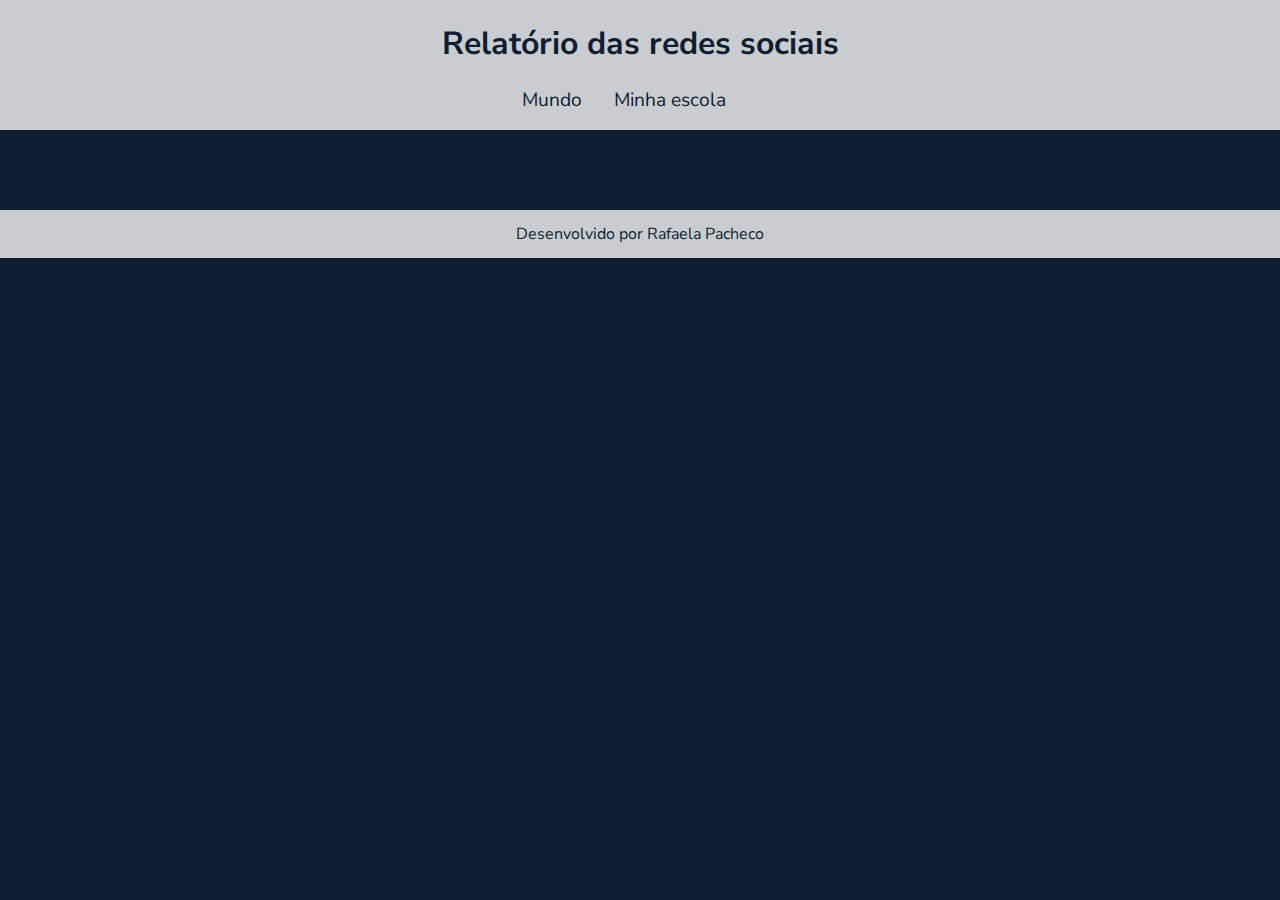
<file: 01.11 programacao/index.html>
<!DOCTYPE html>
<html lang="pt-br">
<head>
    <meta charset="UTF-8">
    <meta name="viewport" content="width=device-width, initial-scale=1.0">
    <title>Redes Sociais</title>
    <link rel="stylesheet" href="style.css">
    <script src="https://cdn.plot.ly/plotly-2.27.0.min.js" charset="utf-8"></script>
</head>
<body>
    <header>
        <h1>Relatório das redes sociais</h1>
        <nav>
            <a href="index.html">Mundo</a>
            <a href="#">Minha escola</a>
        </nav>
    </header>
    <main class="graficos-section">
        <section id="graficos-container" class="graficos-container">
            <!-- crie os gráficos/texto aqui -->
        </section>
    </main>
    <footer>
        <p>Desenvolvido por Rafaela Pacheco</p>
    </footer>
    <script type="module" src="graficos/common.js"></script>
    <script type="module" src="graficos/informacoesGlobais.js"></script>
    <script type="module" src="graficos/quantidadeUsuarios.js"></script>
</body>
</html>
</file>
<file: 01.11 programacao/style.css>
@import url('https://fonts.googleapis.com/css2?family=Nunito+Sans:ital,opsz,wght@0,6..12,200..1000;1,6..12,200..1000&display=swap');

:root {
    --bg-color: #101e33;
    --primary-color: #c9cdcf;
    --secondary-color: #bc6dce;
    --font: "Nunito Sans", sans-serif;
}

body {
    background-color: var(--bg-color);
    color: var(--primary-color);
    font-family: var(--font);
    height: 100vh;
    margin: 0;
}

header {
    background-color: var(--primary-color);
    text-align: center;
    padding: 1px;
}

h1 {
    font-size: 2rem;
    color: var(--bg-color);
    font-weight: 700;
}

nav {
    display: flex;
    justify-content: center;
    font-weight: 400;
}

nav a {
    text-decoration: none;
    color: var(--bg-color);
    margin: 0 2rem 1rem 0rem;
    font-size: 1.2rem;
}

nav a:hover {
    text-decoration: underline;
    transform: scale(0.90);
    transition: transform 0.1s;
}

.graficos-container {
    margin: 5rem;
}

.grafico {
    margin-top: 3rem;
}

.graficos-container__texto {
    font-size: 1.3rem;
    text-align: center;
    padding: 2rem;
    border: var(--secondary-color) solid 2px;
}

span {
    font-weight: bold;
    color: var(--secondary-color);
}

footer {
    display: flex;
    align-items: center;
    justify-content: center;
    background-color: var(--primary-color);
    color: var(--bg-color);
    width: 100%;
    height: 3rem;
    margin-top: 2rem;
}
</file>
